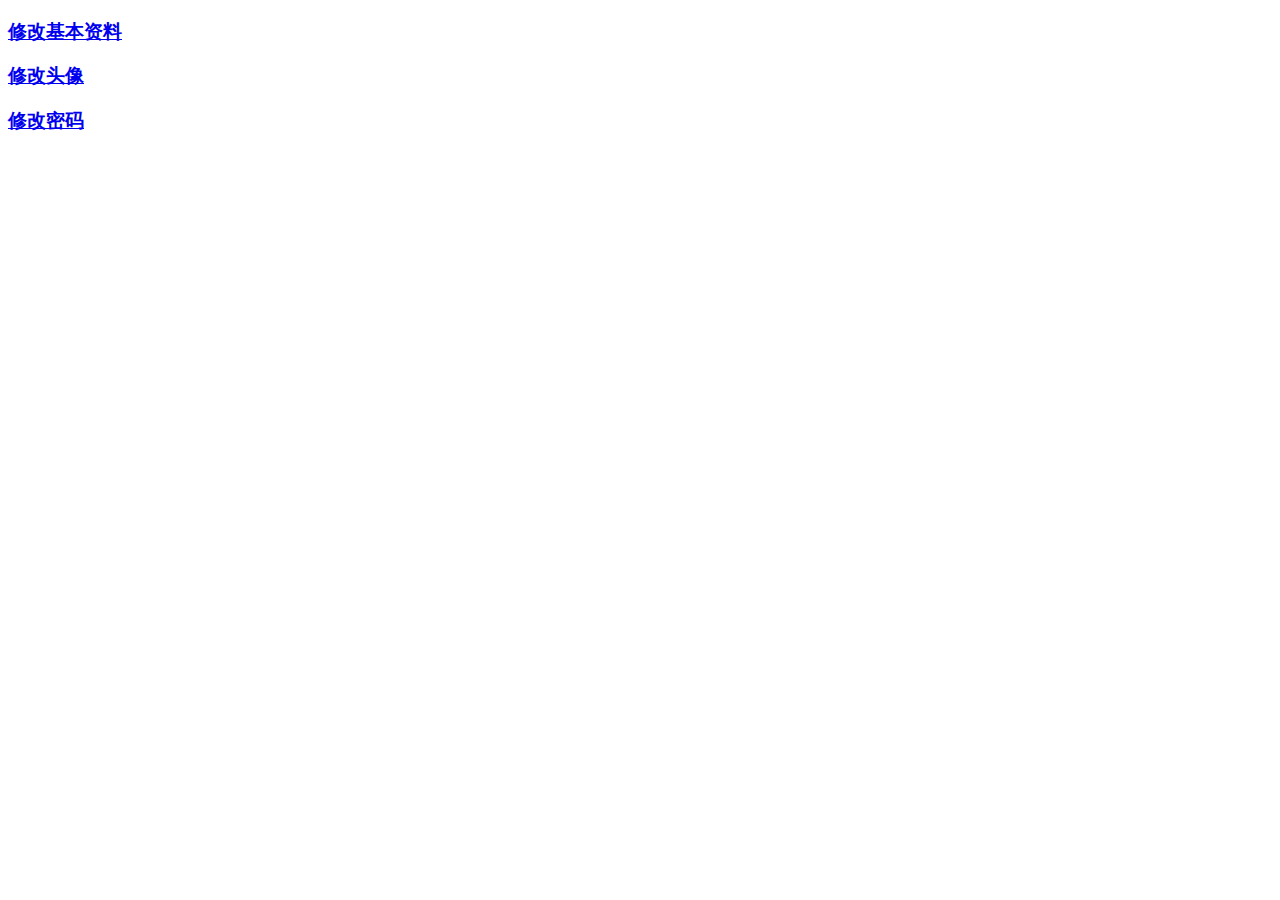
<file: templates/personage/user.html>
<!DOCTYPE html>
<html lang="en">
<head>
    <meta charset="UTF-8">
    <title>Title</title>
</head>
<body>

<h3><a href="/user_base_info">修改基本资料</a></h3>
<h3><a href="/user_pic_info">修改头像</a></h3>
<h3><a href="/user_pass_info">修改密码</a></h3>

</body>
</html>
</file>
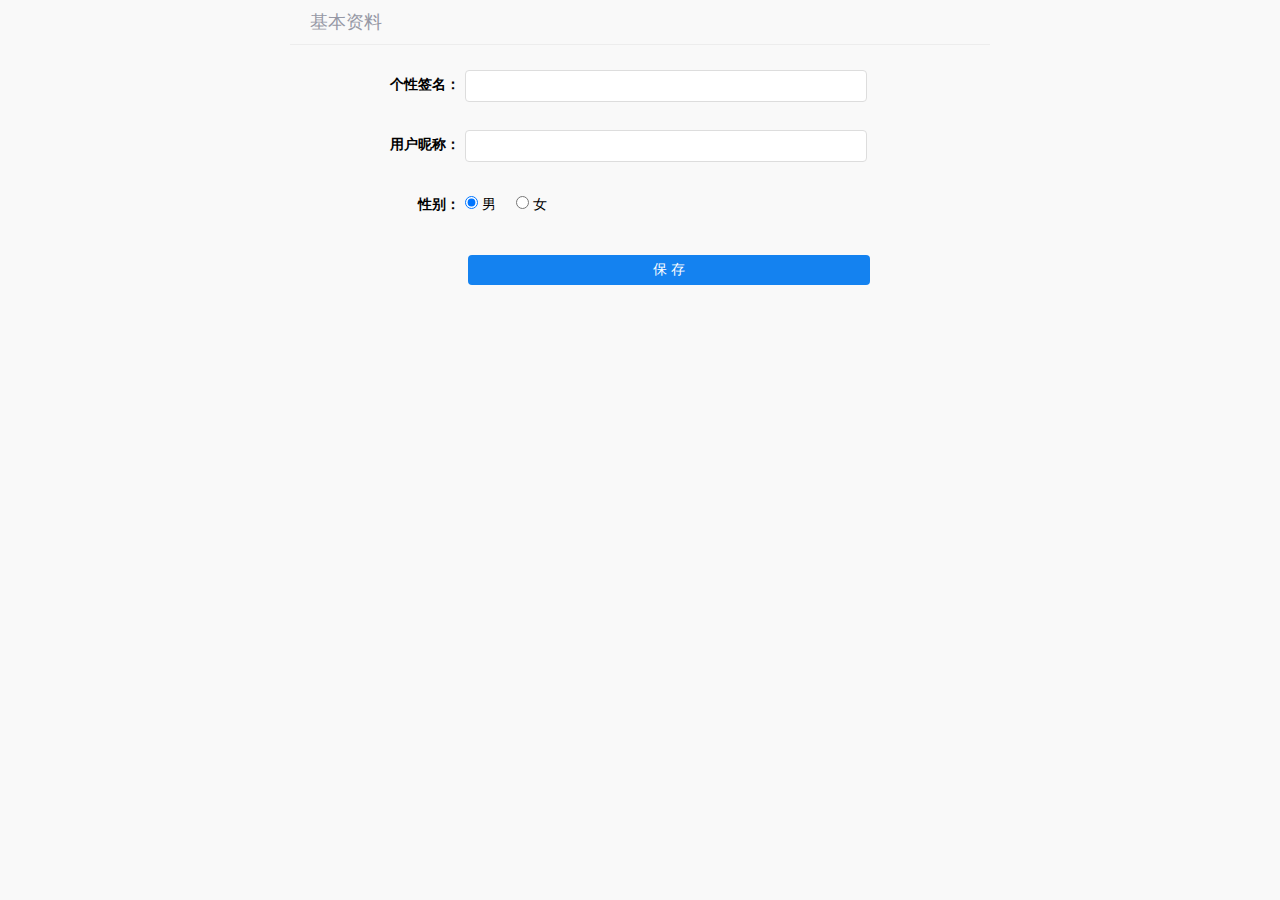
<file: templates/personage/user_base_info.html>
<!DOCTYPE html>
<html lang="en">
<head>
	<meta charset="UTF-8">
	<title>用户中心</title>
	<link rel="stylesheet" type="text/css" href="/static/css/reset.css">
	<link rel="stylesheet" type="text/css" href="/static/css/main.css">
    <script type="text/javascript" src="/static/js/jquery-1.12.4.min.js"></script>
    <script type="text/javascript" src="/static/js/user_base_info.js"></script>
</head>
<body class="inframe_body">
    <form class="base_info">
        <h3>基本资料</h3>
        <div class="form-group">
            <label>个性签名：</label>
            <input id="signature" type="text" name="signature" class="input_txt">
        </div>
        <div class="form-group">
            <label>用户昵称：</label>
            <input id="nick_name" type="text" name="" class="input_txt">
        </div>
        <div class="form-group">
            <label>性别：</label>
            <input class="gender" type="radio" name="gender" checked="checked" value="MAN"> <b>男</b>&nbsp;&nbsp;&nbsp;&nbsp;
            <input class="gender" type="radio" name="gender" value="WOMAN">  <b>女</b>
        </div>
        <div class="form-group">
            <input type="submit" value="保 存" class="input_sub">
        </div>
    </form>
</body>
</html>
</file>
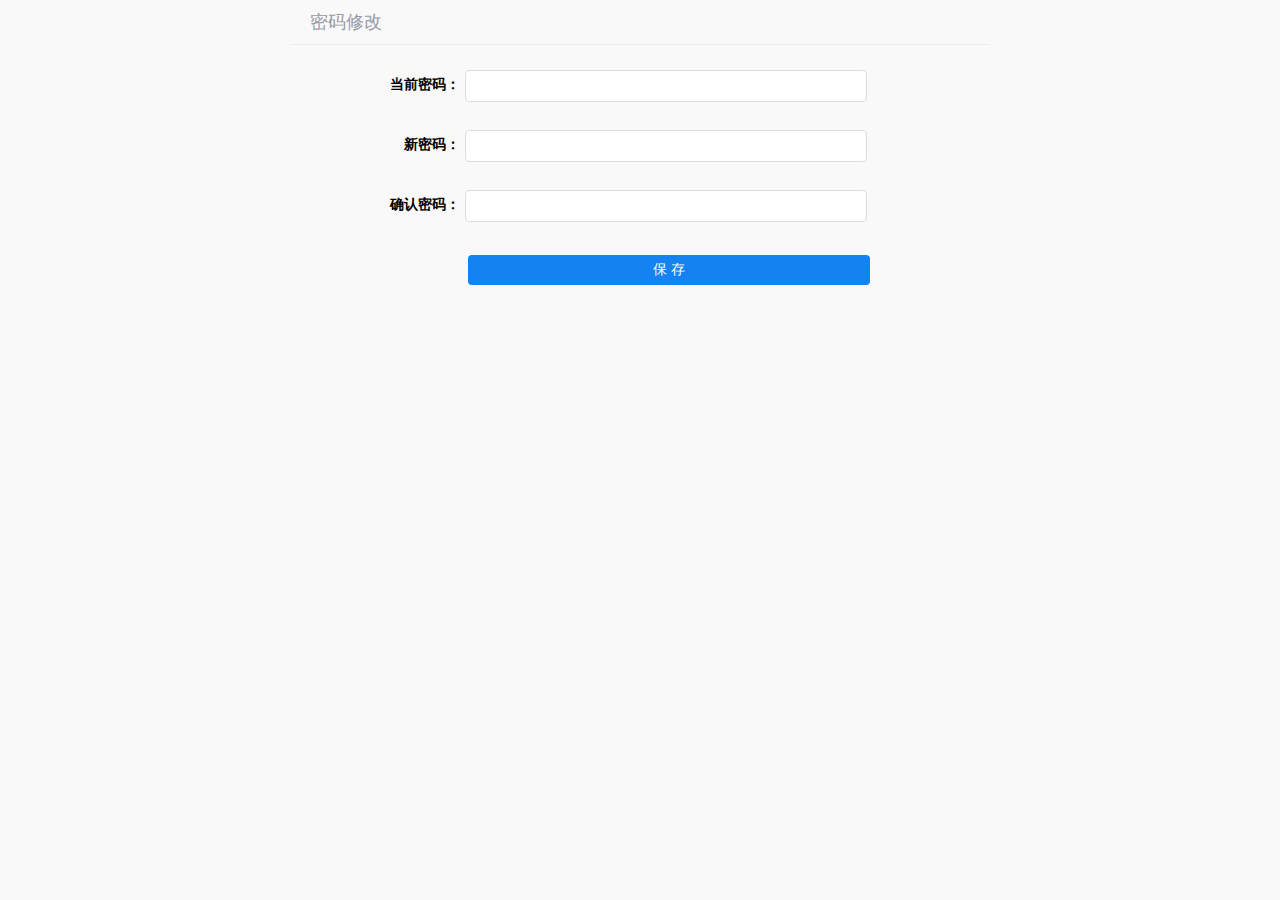
<file: templates/personage/user_pass_info.html>
<!DOCTYPE html>
<html lang="en">
<head>
    <meta charset="UTF-8">
    <title>用户中心</title>
    <link rel="stylesheet" type="text/css" href="/static/css/reset.css">
    <link rel="stylesheet" type="text/css" href="/static/css/main.css">
    <script type="text/javascript" src="/static/js/jquery-1.12.4.min.js"></script>
    <script type="text/javascript" src="/static/js/user_pass_info.js"></script>

</head>
<body class="inframe_body">
<form class="pass_info">
    <h3>密码修改</h3>
    <div class="form-group">
        <label>当前密码：</label>
        <input type="password" name="" class="input_txt" id="old_password">
    </div>
    <div class="form-group">
        <label>新密码：</label>
        <input type="password" name="" class="input_txt" id="new_password">
    </div>
    <div class="form-group">
        <label>确认密码：</label>
        <input type="password" name="" class="input_txt" id="new_password2">
    </div>
    <div class="error_tip">提示信息</div>
    <div class="form-group">
        <input type="submit" value="保 存" class="input_sub">
    </div>
</form>
</body>
</html>
</file>
<file: static/css/main.css>
.header_con{
    height:59px;
    background:#fff;
    border-bottom:1px solid #ccc;
}
.header{
    width:1200px;
    height:59px;
    margin:0px auto;
}

.logo{
    width:140px;
    height:33px;
    margin-top:13px;
}

.menu{
    width:600px;
    height:59px;
    margin-left:100px;
}

.menu li{
    height:59px;
    float:left;
}

.menu .active{
    border-bottom:2px solid #009afc;
}

.menu .active a{
    color:#39f;
}

.menu li a{
    display:block;
    line-height:59px;
    padding:0px 25px;
    font-size:14px;
    color:#666;
}

.menu li a:hover{
    color:#39f;
}

.user_btns{
    line-height:59px;
    font-size:14px;
    color:#666
}

.user_btns a{
    color:#666;
}

.user_btns a:hover{
    color:#39f;
}

.user_login{
    height:30px;
    overflow: hidden;
    margin-top:15px;
    /*display:none;    */
}

.user_login img{
    float:left;
    width:30px;
    height:30px;
    border-radius:15px;
}

.user_login a{
    float:left;
    font-size:14px;
    margin-left:10px;
    color:#39f;
    line-height:30px;
}

.conter_con{
    width:1200px;
    overflow:hidden;
    margin:20px auto 0;
}

.list_con{
    width:820px;
}

.list_con li{
    background:#fff;
    height:168px;
    border:1px solid #ececee;
    overflow:hidden;
    margin-bottom:12px;
}

.list_con .news_pic{
    width:168px;
    height:168px;
}

.list_con .news_pic img{
    width:168px;
    height:168px;
}

.list_con .news_title{
    width:616px;
    height:18px;
    margin:16px 0 0 16px;
    font-size:18px;
    line-height:18px;
    color:#000;
    overflow: hidden;
    white-space: nowrap;
    text-overflow: ellipsis;
}



.list_con .news_title:hover{
    color:#39f;
}

.list_con .news_detail{
    width:616px;
    height:88px;
    margin:10px 0 0 16px;
    font-size:14px;
    line-height:23px;
    color:#666;
}

.author_info{
    width:616px;
    height:20px;
    margin-left:16px;
}

.author img{
    float:left;
}

.author a{
    float:left;
    font-size:12px;
    color:#333;
    line-height:20px;
    margin-left:5px;
}
.author a:hover{
    color:#39f;
}

.source{
    float:left;
    line-height:20px;
    font-size:12px;
    color:#999;
}

.time{
    float:left;
    margin-left:15px;
    line-height:20px;
    font-size:12px;
    text-indent:20px;
    color:#999;
    background:url(../images/clock.png) left center no-repeat;
}

.rank_con{
    width:358px;
    border:1px solid #ececee;
}
.card_list_con{
    width:760px;
    overflow:hidden;
    margin-left:10px;
}

.card_list{
    width:300px;
    margin:20px;
    float:left;
}

.author_card{
    background:#fff;
    margin-bottom:10px;
    overflow: hidden;
    padding:20px;
}

.author_pic{
    float:left;
    width:60px;
    height:60px;
}
.author_pic img{
    width:60px;
    height:60px;
    border-radius:30px;
}
.author_name{
    float: left;
    color:#333;
    font-size:22px;
    line-height:60px;
    margin-left:16px;
}
.author_name:hover{
    color:#1482f0;
}

.author_resume{
    width:100%;
    float: left;
    font-size:13px;
    color:#666;
    margin-top:10px;
}

.writings,.follows{
    float: left;
    margin:20px 30px 0 0;
}

.writings span,.follows span{
    display: block;
    font-size:12px;
    color:#999;
}

.writings b,.follows b{
    display: block;
    font-weight:normal;
    font-size:18px;
    color:#333;
}

.rank_title{
    height:53px;
    background:#fff;
    border-bottom:1px solid #ececee;
}

.rank_title h3{
    line-height:53px;
    font-size:14px;
    color:#000;
    text-indent:52px;
    background:url(../images/hit_icon.png) 20px center no-repeat;
}

.rank_list{
    background:#fff;
}

.rank_list li{
    width:316px;
    margin:0px auto;
    border-bottom:1px solid #ececee;
    padding:18px 0px;
    overflow:hidden;
}

.rank_list li span{
    float:left;
    width:19px;
    height:19px;
    line-height:19px;
    text-align:center;
    border-radius:2px;
    margin-right:11px;
    color:#1482f0;
}

.rank_list li a{
    float:left;
    width:286px;
    font-size:14px;
    color:#333;
}

.rank_list li a:hover{
    color:#39f;
}

.rank_list li .first{
    background: #f33;
    color:#fff;
}

.rank_list li .second{
    background:#ff722b;
    color:#fff;
}

.rank_list li .third{
    background:#fa3;
    color:#fff;
}

.footer{
    margin-top:20px;
    background:#262F38;
    overflow:hidden;
}
.footer_links{
    text-align:center;
    margin-top:20px;
}

.footer_links a,.footer_links span{
    color:#fff;
    font-size:12px;

}

.footer_links span{
    margin:0 5px;
}

.copyright{
    text-align:center;
    font-size:12px;
    color:#fff;
    line-height:26px;
    margin-top:9px;
    margin-bottom:20px;
}


.login_form_con,.register_form_con{
    display:none;
}


.login_form,.register_form{
    width:350px;
    height:400px;
    position:fixed;
    background:#fff;
    border-radius:5px;
    left:50%;
    top:50%;
    margin-left:-175px;
    margin-top:-200px;
    z-index:9999;
}

.register_form{
    height:500px;
    margin-top:-250px;
}

.mask{
    position:fixed;
    width:100%;
    height:100%;
    background:#000;
    opacity:0.3;
    filter:alpha(opacity=30);
    left:0px;
    top:0px;
    z-index:9998;
}

.login_title,.register_title{
    height:72px;
    border-bottom:1px solid #dcdcdc;
    position:relative;
}
.login_title h3,.register_title h3{
    line-height:72px;
    text-align:center;
    font-size:18px;
    color:#1482f0;
}

.login_title a,.register_title a{
    width:16px;
    height:16px;
    background:url(../images/shutoff.png) left top no-repeat;
    font-weight:normal;
    color:#999;
    position:absolute;
    right:20px;
    top:30px;
}

.login_title a:hover,.register_title a:hover{
    background:url(../images/shutoff.png) right top no-repeat;
}

.form_group{
    width:310px;
    height:50px;
    border-bottom:1px solid #ebebeb;
    margin:23px auto 0;
    position:relative;
}

.form_group2{
    width:310px;
    margin:20px auto 0;
    font-size:12px;
    color:#999;
    position:relative;
}

.register_form .form_group{
    margin:15px auto 0;
}

.register_form .input_sub{
    margin:30px auto 0;
}

.form_group .error_tip,.form_group2 .error_tip{
    position:absolute;
    font-size:12px;
    color:#f00;
    left: auto;
    right:0px;
    top: auto;
    bottom:-20px;
    display:none;
}

.form_group2 input,.form_group2 p{
    float:left;
}

.form_group2 input{
    margin:2px 10px 0 0;
}

.form_group .get_code{
    position:absolute;
    right:0px;
    top:20px;
    color:#70b7f9;
    font-size:12px;
}

.form_group .get_pic_code{
    position:absolute;
    width:80px;
    height:30px;
    right:0px;
    top:10px;
}

.form_group .get_code:hover{
    color:#1482f0;
}

.register_form .code_pwd{
    width:200px;
}

.hotline{
    border-bottom:1px solid #2185ed;
}

.form_group input{
    width:310px;
    height:44px;
    border:0px;
    outline:none;
    position:absolute;
    left:0;
    bottom:0;
}

.form_group .input_tip{
    position:absolute;
    left:0;
    top:22px;
    width:110px;
    line-height:14px;
    font-size:14px;
    color:#999;
}

.input_sub{
    display:block;
    width:310px;
    height:40px;
    background:#1482f0;
    border:0px;
    color:#fff;
    font-size:14px;
    margin:50px auto 0;
    border-radius:4px;
    cursor:pointer;
}

.input_sub:hover{
    background:#4d9df1;
}



.down_link{
    text-align:center;
    font-size:12px;
    color:#999;
    margin-top:30px;
}

.down_link a{
    color:#70b7f9;
}

.down_link a:hover{
    color:#1482f0;
}

.register_form .down_link{
    margin-top:20px;
}


.detail_con{
    width:778px;
    padding:20px;
    overflow:hidden;
    background:#fff;
    border:1px solid #ececee;
}

.detail_con h3{
    font-size:30px;
    line-height:45px;
}

.detail_about{
    margin:10px 0;
    border-bottom:1px solid #ebebeb;
    padding:10px 0;
}

.time_souce{
    color:#999;
    font-size: 12px;
    text-indent:20px;
    background:url(../images/clock.png) left center no-repeat;
}

.comment{
    color:#999;
    font-size: 12px;
    text-indent:20px;
    background:url(../images/comment_icon.png) left center no-repeat;
}

.summary{
    letter-spacing: .5px;
    text-align: justify;
    background:#f0f2f5;
    font-size:16px;
    line-height:28px;
    padding:15px 25px;
    margin-top:30px;
    position:relative;
}

.detail_con .summary:before{
    position:absolute;
    left:5px;
    top:5px;
    content:"『";
}

.detail_con .summary:after{
    position:absolute;
    right:5px;
    bottom:5px;
    content:"』";
}

.detail_con h4{
    font-size: 18px;
    font-weight: 700;
    color: #1478f0;
    border-left: 5px solid #1478f0;
    padding-left: 10px;
    margin:30px 0
}

.detail_con p{
    font-size: 16px;
    line-height: 28px;
    margin-bottom: 30px;
    text-align: justify
}


.collection{
    display:inline-block;;
    width:98px;
    line-height:34px;
    text-indent:45px;
    border:1px solid #3791ef;
    color:#3791ef;
    border-radius:4px;
    font-size:14px;
    margin:0px 5px;
    background:url(../images/collect_icons.png) 21px 7px no-repeat;
    overflow:hidden;
}

.block-center {
    display: block;
    margin: 0 auto;
}


.collection:hover{
    background:url(../images/collect_icons.png) 21px -33px no-repeat;
}


.focus{
    display:inline-block;;
    width:98px;
    line-height:34px;
    text-indent:45px;
    border:1px solid #f80;
    color:#f80;
    border-radius:4px;
    font-size:14px;
    /*margin:0px 5px;*/
    background:url(../images/focus_icons.png) 21px 7px no-repeat;
    overflow: hidden;
}


.focus:hover{
    background:url(../images/focus_icons.png) 21px -33px no-repeat;
}

.collected{
    /*display:inline-block;*/
    width:100px;
    height:36px;
    color:#666;
    border-radius:4px;
    font-size:14px;
    /*margin:0px 5px;*/
    background:url(../images/collect_icons.png) 15px -73px no-repeat #e6e6e6;
    position:relative;
    overflow:hidden;
}

.collected:hover{
    background-position:10px -73px;
}

.collected .out{
    position:absolute;
    left:40px;
    top:8px;
}

.collected:hover .out{
    left:40px;
    top:35px;
}

.collected .over{
    position:absolute;
    left:40px;
    top:35px;
}

.collected:hover .over{
    left:33px;
    top:8px;
}



.focused{
    display:inline-block;;
    width:100px;
    height:36px;
    color:#666;
    border-radius:4px;
    font-size:14px;
    /*margin:0px 5px;*/
    background:url(../images/focus_icons.png) 15px -73px no-repeat #e6e6e6;
    position:relative;
    overflow:hidden;
}

.focused:hover{
    background-position:10px -73px;
}

.focused .out{
    position:absolute;
    left:40px;
    top:8px;
}

.focused:hover .out{
    left:40px;
    top:35px;
}

.focused .over{
    position:absolute;
    left:40px;
    top:35px;
}

.focused:hover .over{
    left:33px;
    top:8px;
}




.comment_form_logout{
    border:1px solid #e3e8ee;
    width:756px;
    border-radius:4px;
    padding:15px 10px;
    outline:none;
    font-size:16px;
    color:#e3e8ee;
    margin-top:50px;
}


.comment_form{
    margin-top:50px;
    overflow:hidden;
}

.comment_form .person_pic{
    float:left;
    width:40px;
    height:40px;
}

.comment_form img{
    width:40px;
    height:40px;
    border-radius:20px;
}

.comment_form .comment_input{
    float:left;
    width:690px;
    height:60px;
    margin-left:20px;
    border-radius:4px;
    padding:10px;
    outline:none;
    border:1px solid #2185ed;
}

.comment_form .comment_sub{
    float:right;
    width:58px;
    height:28px;
    border:1px solid #2185ed;
    background:#fff;
    border-radius:4px;
    margin:10px 7px 0 0;
    cursor:pointer;
}

.comment_form .comment_sub:hover{
    background:#2185ed;
    color:#fff;
}

.comment_count{
    font-size: 16px;
    color: #333;
    border-bottom: 1px solid #ebebeb;
    padding: 12px 0
}


.comment_list{
    border-bottom:1px solid #ebebeb;
    overflow:hidden;
    margin-top:15px;
    padding-bottom:15px;
}


.comment_list .person_pic{
    width:40px;
    height:40px;
    float:left;
}

.comment_list .person_pic img{
    width:40px;
    height:40px;
    border-radius:20px;
}

.user_name{
    width:690px;
    font-size: 14px;
    font-weight: 700;
    line-height: 20px;
    color: #333;
    margin-left:20px;
}

.comment_text{
    width:718px;
    font-size: 14px;
    line-height: 20px;
    color: #333;
    margin:5px 0 0 20px;
}

.comment_time{
    font-size:12px;
    color:#999;
    margin:10px 0 0 60px;
}

.comment_up{
    font-size:12px;
    color:#999;
    text-indent:20px;
    margin:10px 0 0 20px;
    background:url(../images/zan_icon.png) left top no-repeat;
}

.has_comment_up{
    font-size:12px;
    color:#999;
    text-indent:20px;
    margin:10px 0 0 20px;
    background:url(../images/zan_icon.png) left bottom no-repeat;
}



.comment_reply{
    font-size:12px;
    color:#999;
    text-indent:20px;
    margin:10px 0 0 20px;
    background:url(../images/reply_icon.png) left center no-repeat;
}


.reply_text_con{
    width:698px;
    padding:10px;
    background:#fafafa;
    margin:10px 0 0 60px;
}

.reply_text_con .user_name2{
    font-size:12px;
    font-weight:bold;
    color:#000;
    margin-bottom:5px;
}

.reply_text_con .reply_text{
    color:#666;
    font-size:12px;
}

.reply_form{
    width:718px;
    overflow:hidden;
    margin:10px 0 0 60px;
    display:none;
}

.reply_input{
    float:left;
    width:692px;
    height:30px;
    border-radius:4px;
    padding:10px;
    outline:none;
    border:1px solid #2185ed;
}

.reply_sub,.reply_cancel{
    width:40px;
    height:23px;
    background:#76b6f4;
    border:0px;
    border-radius:2px;
    color:#fff;
    margin:10px 5px 0 10px;
    cursor:pointer;
}

.reply_cancel{
    background:#fff;
    color: #909090;
}


.user_con{
    width:778px;
    min-height:660px;
    padding:20px;
    overflow:hidden;
    background:#f9f9f9;
    border:1px solid #ececee;
}

.main_frame{
    width:778px;
    min-height:660px;
}

.inframe_body{
    background:#f9f9f9;
}

.user_menu_con{
    width:308px;
    height:600px;
    background:#fff;
    border:1px solid #ececee;
    margin:100px 0 0 50px;
    position:relative;
}

.user_center_pic{
    width:198px;
    height:198px;
    position:absolute;
    left:55px;
    top:-100px;
}

.user_center_pic img{
    width:198px;
    height:198px;
    border-radius:99px;
}

.user_center_name{
    text-align:center;
    margin-top:120px;
    font-size:18px;
}

.option_list{
    width:268px;
    margin:20px auto 0;
}

.option_list li{
    text-align:center;
    border-bottom:1px solid #ededed;
}

.option_list li a{
    line-height:50px;
    font-size:14px;
    color:#333;
}

.option_list .active a{
    color:#39f;
}

.option_list li a:hover{
    color:#39f;
}

.user_con h3{
    font-size: 18px;
    padding: 10px 20px;
    color: #9698a5;
    border-bottom:1px solid #ededed;
}

.base_info,.pic_info,.type_info,.pass_info,.my_collect,.release_form,.news_list{
    width:700px;
    margin:0px auto;
}


.common_title,.base_info h3,.pic_info h3,.type_info h3,.pass_info h3,.my_collect h3,.release_form h3,.news_list h3{
    font-size: 18px;
    padding: 10px 20px;
    color: #9698a5;
    border-bottom:1px solid #ededed;
}


.pass_info,.release_form{
    position: relative;
}

.error_tip{
    position:absolute;
    left:178px;
    top:228px;
    color:#f00;
    font-size:13px;
    display:none;
}

.error_tip2{
    position:absolute;
    left:127px;
    bottom:33px;
    color:#f00;
    font-size:13px;
    display:none;
}

.form-group{
    width:600px;
    margin:20px auto;
    overflow:hidden;
    position:relative;
}

.form-group label{
    width:120px;
    line-height:40px;
    font-size:14px;
    font-weight:bold;
    color:#000;
    text-align:right;
    float:left;
    margin-right:5px;
}

.form-group .input_txt,.form-group .input_txt2{
    width:400px;
    height:30px;
    float:left;
    margin-top:5px;
    border:1px solid #ddd;
    border-radius:4px;
    outline:none;
    text-indent:10px;
}

.form-group b{
    line-height:40px;
    font-size:14px;
    font-weight:normal;
    color:#000;
}

.form-group .input_sub{
    width:402px;
    height:30px;
    margin:10px 0 0 128px;
}

.now_user_pic{
    width:100px;
    height:100px;
    border-radius:50px;
}

.label01{
    margin-top:35px;
}

.input_file{
    float:left;
    margin-top:8px;
}

.article_list{
    width:700px;
    margin:30px auto 0;
}

.article_list li{
    height:50px;
    border-bottom:1px solid #ededed;
    position:relative;
}

.article_list li a{
    line-height:50px;
    width:450px;
    overflow: hidden;
    text-overflow:ellipsis;
    white-space: nowrap;
    font-size:14px;
    color:#666;
    float:left;
    position:relative;
    text-indent:20px;
}

.article_list li a:hover{
    color:#39f;
}

.article_list li a:before{
    content:"· ";
    color:#1482f0;
    font-size:40px;
    position:absolute;
    left:-17px;
    top:-2px;
}
.article_list li span{
    line-height:50px;
    font-size:14px;
    color:#999;
    text-indent:20px;
    float:right;
    background:url(../images/clock.png) left center no-repeat;
}

.article_list li em{
    line-height:50px;
    font-size:14px;
    color:#999;
    float:left;
    margin-left:20px;

}

.article_list li b{
    position:absolute;
    width:602px;
    height:72px;
    background:url(../images/tip_bg.png) no-repeat;
    left:20px;
    top:36px;
    font-weight:normal;
    font-size:12px;
    color:#666;
    z-index:100;
    padding:13px 10px 0;
    display:none;
}

.article_list li:hover b{
    display:block;
}

.article_list li .pass{
    color:green;
}

.article_list li .review{
    color:#dca80a;
}

.article_list li .nopass{
    color:#f00;
}

.loader_more{
    display:block;
    margin:30px auto 0;
    width:118px;
    line-height:38px;
    text-align:center;
    border:1px solid #ddd;
    border-radius:4px;
    color:#666;
    font-size:14px;
}

.loader_more:hover{
    color:#39f;
}

.error_con{
    width:800px;
    height:500px;
    margin:100px auto 0;
}

.error_con img{
    float:left;
    margin-right:20px;
}

.error_con h3{
    width:360px;
    margin-top:50px;
    font-size:30px;
    color:#333;
    float:left;
}

.error_con h4{
    width:360px;
    font-size:18px;
    margin-top:10px;
    color:#666;
    float:left;
}

.error_con p{
    width:360px;
    font-size:14px;
    margin-top:10px;
    color:#999;
    float:left;
}

.error_con a{
    float:left;
    width:120px;
    height:36px;
    line-height:36px;
    text-align:center;
    border-radius:18px;
    background:#1482f0;
    color:#fff;
    margin-top:20px;
}

.error_con a:hover{
    background:#39f;
}

.release_form .form-group{
    width:700px;
    overflow:hidden;
    margin:15px auto;
}

.form-group .input_txt2{
    width:570px;
}

.form-group .sel_opt{
    width:150px;
    height:30px;
    float:left;
    margin-top:5px;
    border:1px solid #ddd;
    border-radius:4px;
    outline:none;
    text-indent:10px;
}

.form-group .input_multxt{
    width:550px;
    height:60px;
    padding:10px;
    float:left;
    margin-top:5px;
    border:1px solid #ddd;
    border-radius:4px;
    outline:none;
    text-indent:10px;
}

.form-group .input_multxt2{
    width:570px;
    padding:10px 0px;
    height:300px;
    float:left;
    margin-top:5px;
    border:1px solid #ddd;
    outline:none;
    text-indent:10px;
}

.form-group .input_sub2{
    width:100px;
    margin:10px 0 0 127px;
}

.other_con{
    width:1100px;
    height:200px;
    margin-left:100px;
    background:#fff;
    position:relative;
}

.other_center_pic{
    width:198px;
    height:198px;
    position:absolute;
    left:-100px;
    top:0px;
}


.other_detail{
    width:268px;
    margin:30px auto 0;
}

.other_detail li{
    text-align:left;
    font-size:14px;
    line-height:40px;
    border-bottom:1px dotted #ededed;
    text-indent:10px;
}

.focus_other{
    overflow:hidden;
    margin-top:40px;
    text-align:center;
}

.focus_other a{
    text-align:left;
}

.ui-pagination-container{
    text-align:center;
    margin-top:20px;
}

.ui-pagination-container .ui-pagination-page-item:hover{
    color:#39f;
    border-color:#39f;
}

.ui-pagination-container .ui-pagination-page-item{
    background:none;
    font-size:12px;
}

.ui-pagination-container .ui-pagination-page-item.active{
    background:#39f;
    border-color:#39f;
}

.ui-pagination-container .ui-pagination-page-item:hover{
    color:#333;
}
.back_to_top {
    width: 40px;
    height: 40px;
    background-color: #686a70;
    color: white;
    display: block;
    position: fixed;
    border-radius: 50%;
    right: 50px;
    bottom: 100px;
    text-align: center;
    line-height: 40px;
}
</file>
